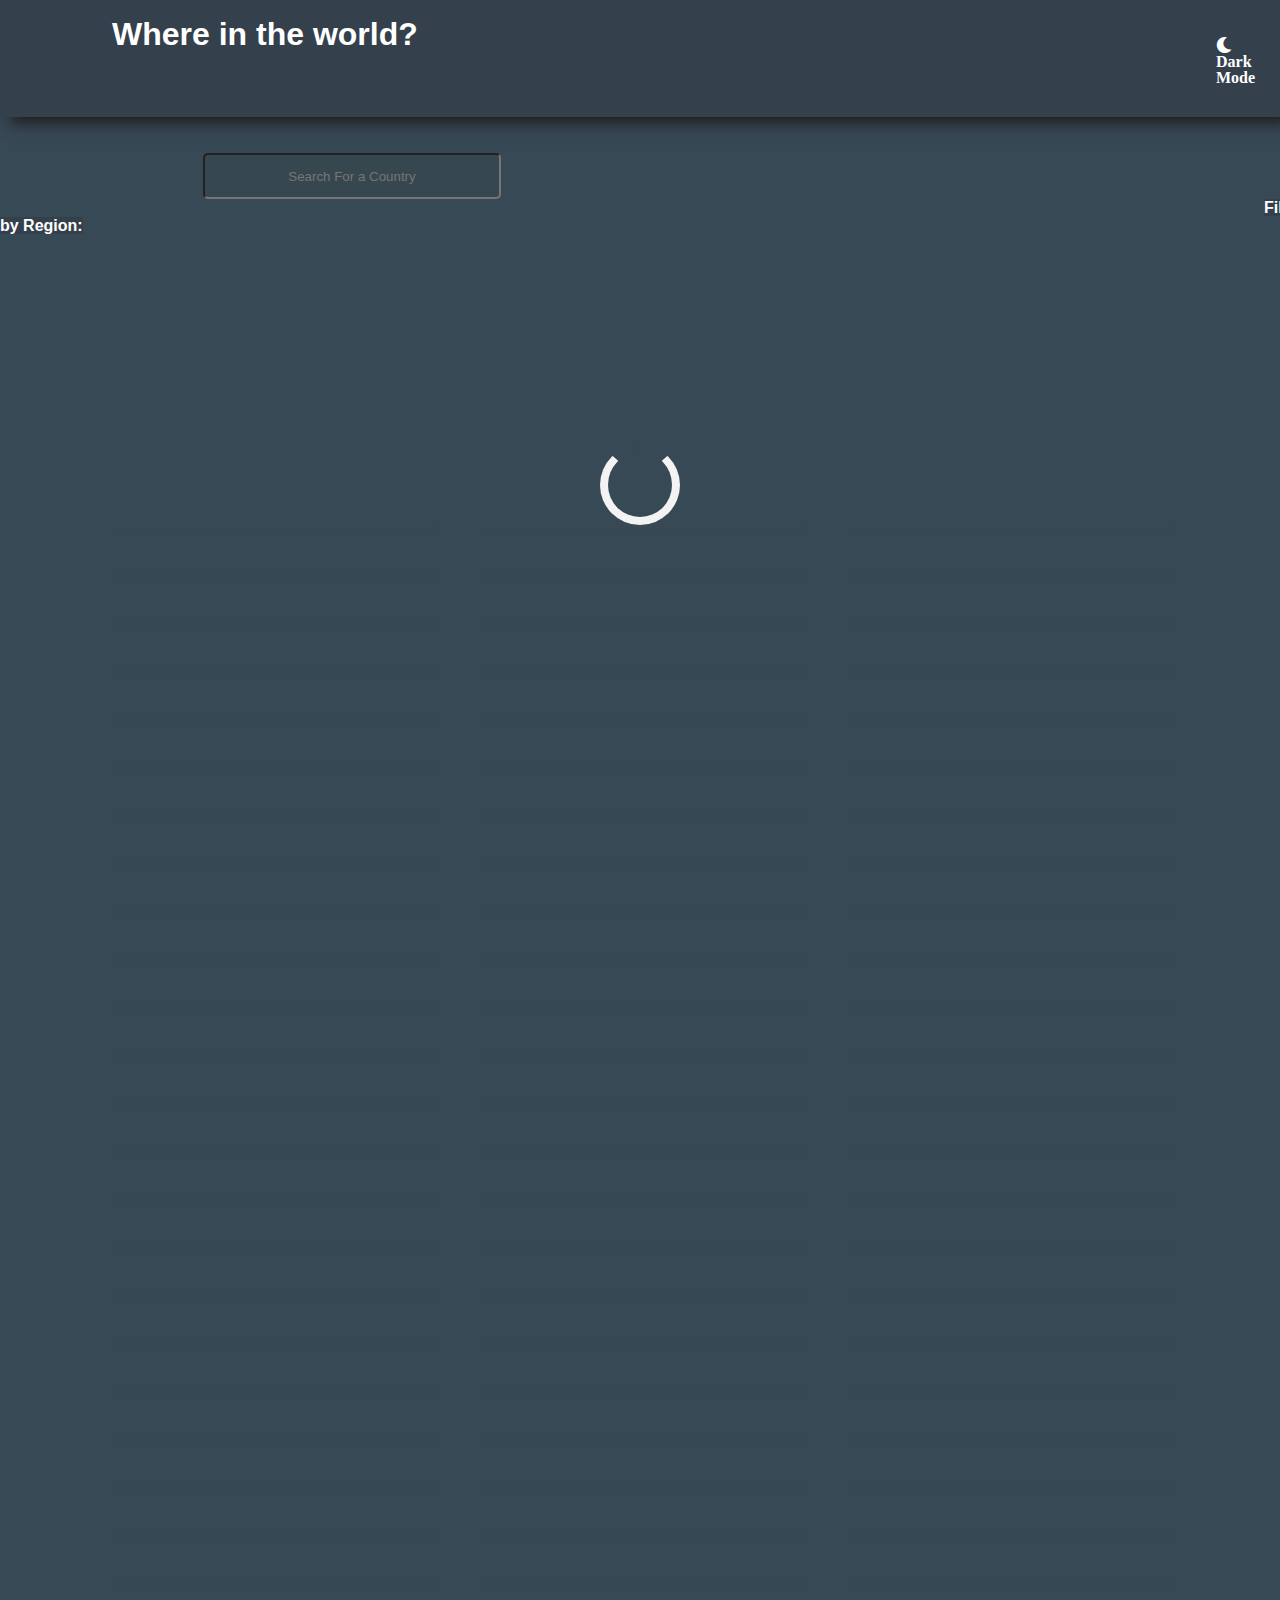
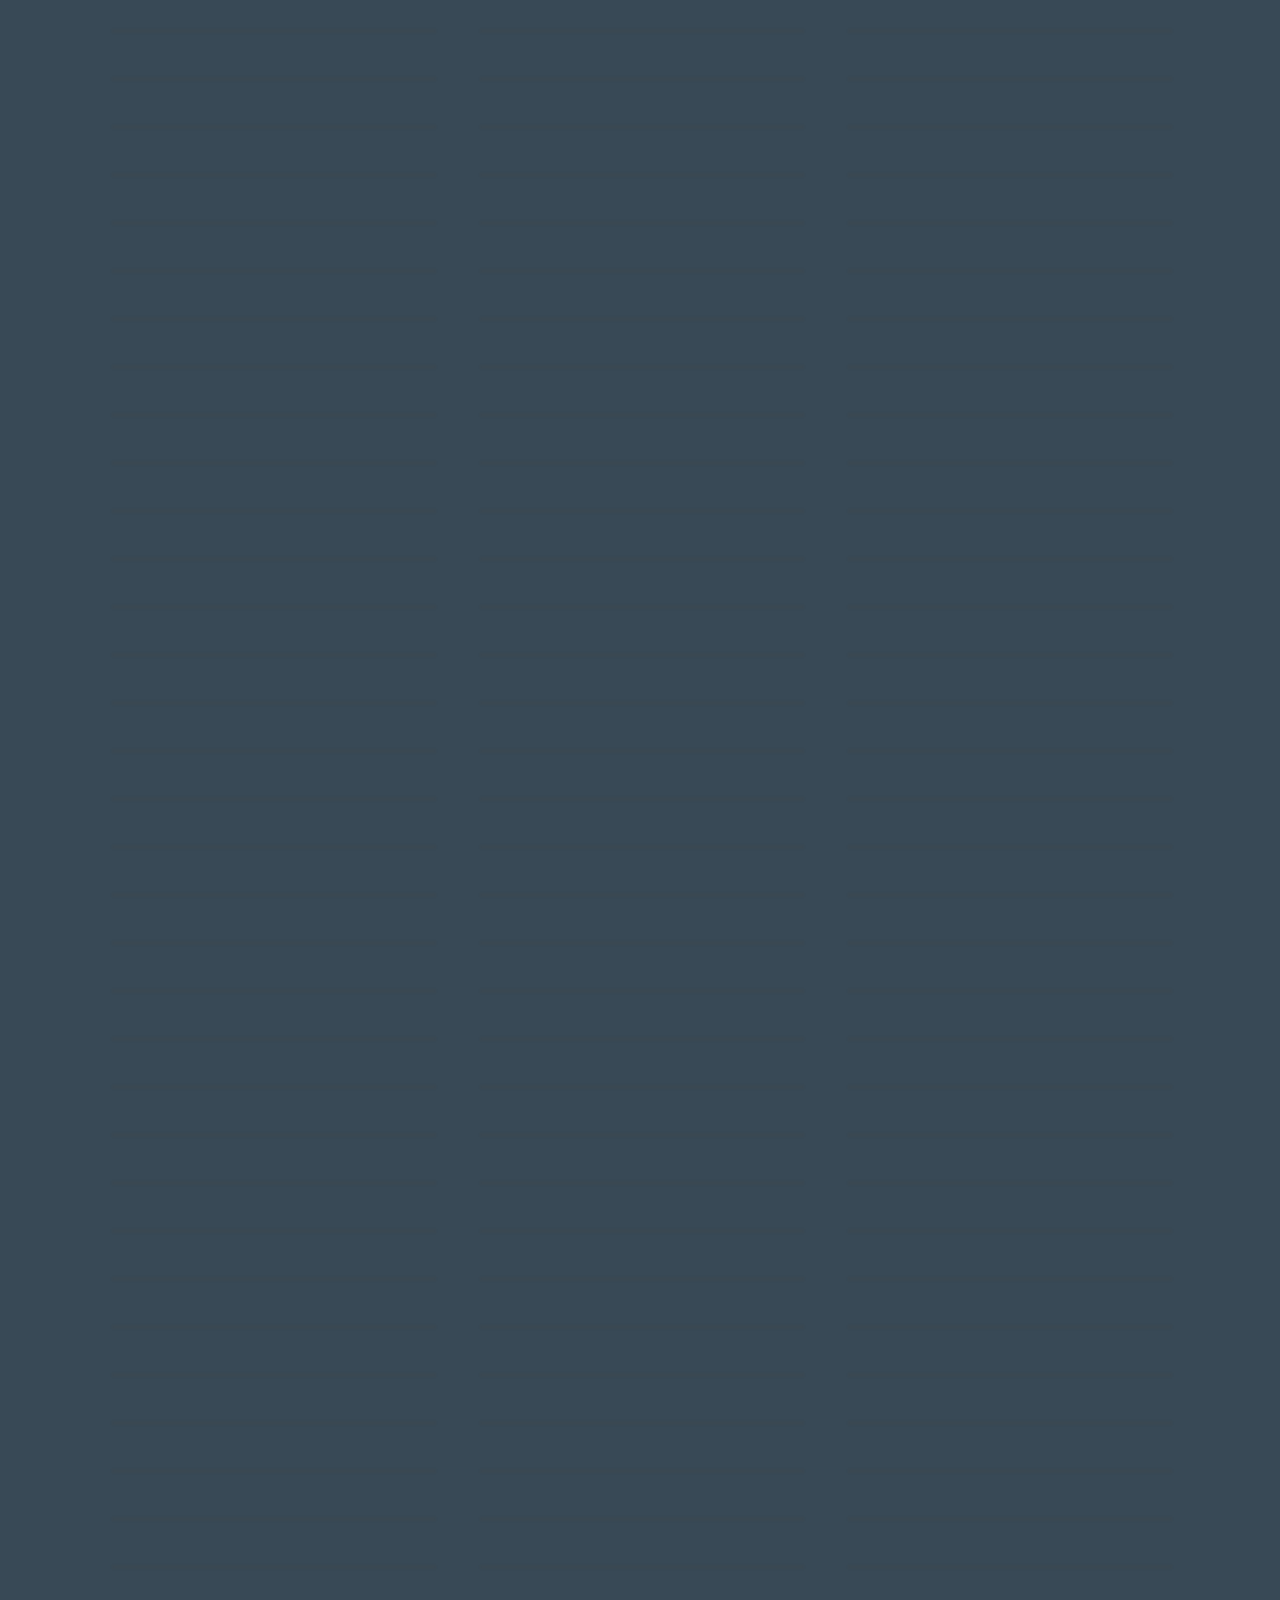
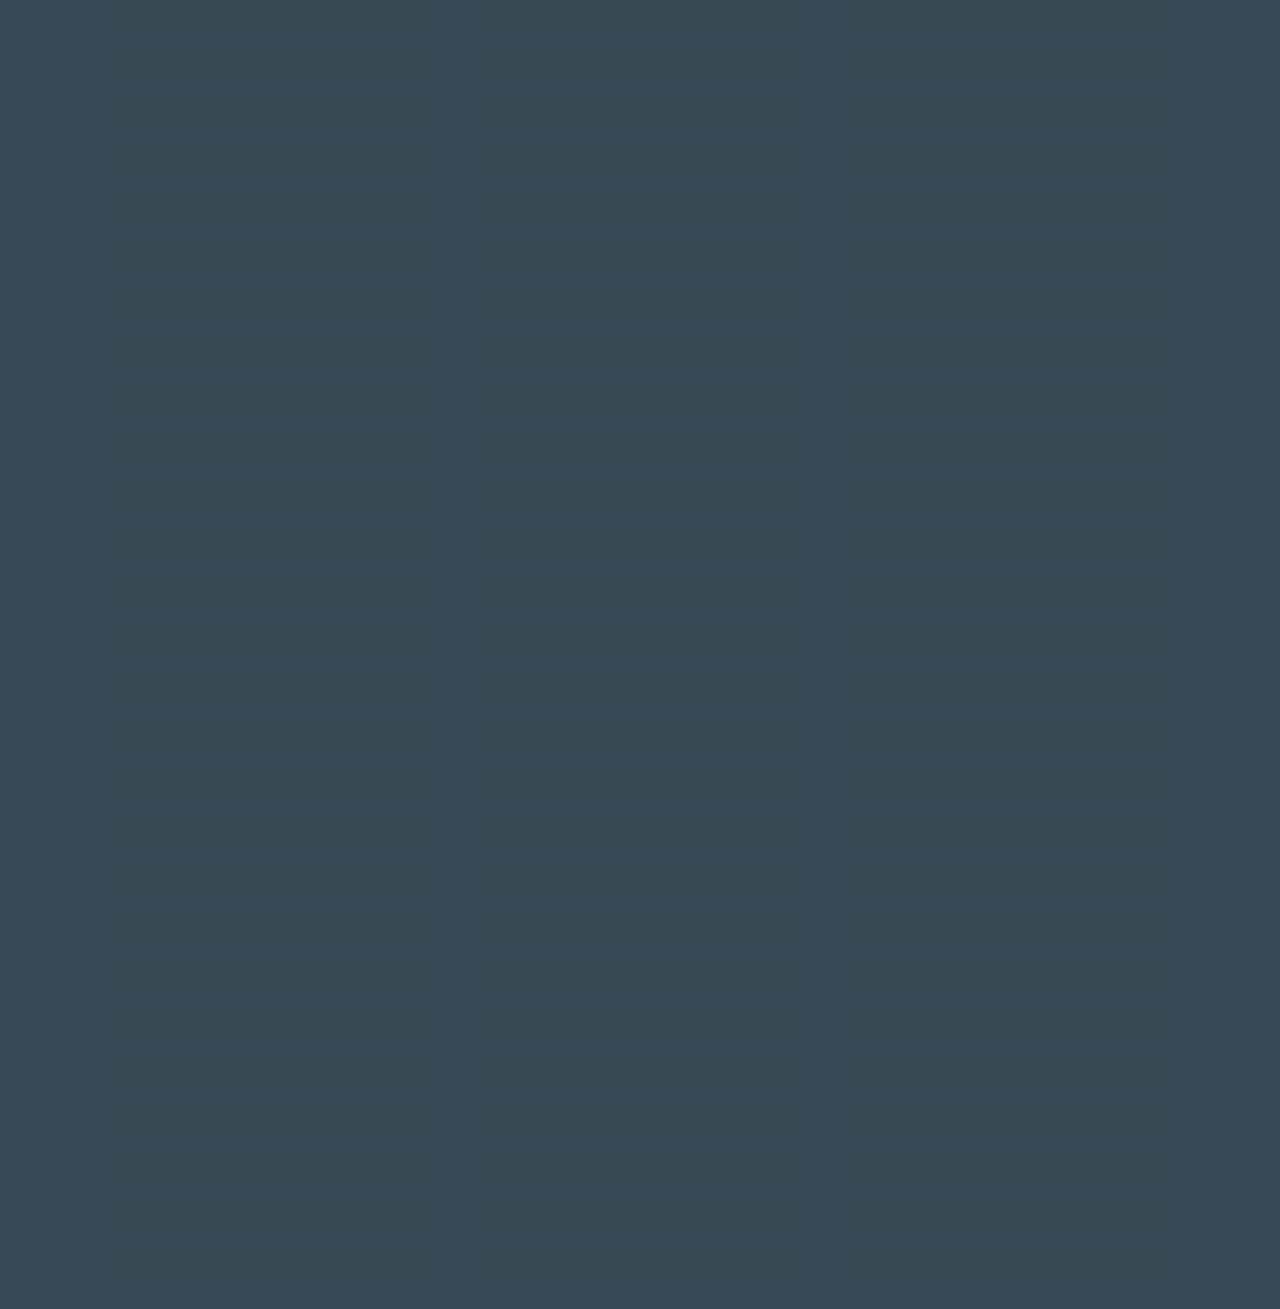
<file: index.html>
<!DOCTYPE html>
<html lang="en">

<head>
  <meta charset="UTF-8">
  <meta http-equiv="X-UA-Compatible" content="IE=edge">
  <meta name="viewport" content="width=device-width, initial-scale=1.0">
  <link rel="stylesheet" href="https://unicons.iconscout.com/release/v4.0.0/css/line.css">
  <link rel="stylesheet" href="stylesheet.css">
  <link
			href="https://cdnjs.cloudflare.com/ajax/libs/font-awesome/5.13.0/css/all.min.css"
			rel="stylesheet"/>
<title>Rest Countries</title>
  
</head>

<body class="body">
  <header class="header">
    <span>
      <h1>Where in the world?
        <p id="moon" class="moon" onclick="moon()"><i class="fas fa-moon">&nbsp;	Dark Mode</i></p>
      </h1>
    </span>
  </header><br><br>
  <button onclick="back()" id="back" class="backclass">Back</button>
  <button onclick="backagain()" id="backagain" class="backagainclass">Back</button>

  <input type="text" class="inputt" placeholder="Search For a Country"
    id="input"><i class="uil uil-search Search" id="Search" onclick="search()"></i><br>
    
  <span id="filter" class="wrapper">
    <span id="region"><b id="para">Filter by Region:</b><i class="uil uil-angle-down angel"
        style="background-color:var(--clr-gray-light)"></i>
      <div class="option" style="position: absolute">
      </div>
    </span>
  </span>
  <br><br>
  <div id="loading"></div>

  <div class="wrapper-grid" id="wrapper">


    <div id="container1" class="container"></div>
    <div id="container2" class="container"></div>
    <div id="container3" class="container"></div>
    <div id="container4" class="container"></div>
    <div id="container5" class="container"></div>
    <div id="container6" class="container"></div>
    <div id="container7" class="container"></div>
    <div id="container8" class="container"></div>
    <div id="container9" class="container"></div>
    <div id="container10" class="container"></div>
    <div id="container11" class="container"></div>
    <div id="container12" class="container"></div>
    <div id="container13" class="container"></div>
    <div id="container14" class="container"></div>
    <div id="container15" class="container"></div>
    <div id="container16" class="container"></div>
    <div id="container17" class="container"></div>
    <div id="container18" class="container"></div>
    <div id="container19" class="container"></div>
    <div id="container20" class="container"></div>
    <div id="container21" class="container"></div>
    <div id="container22" class="container"></div>
    <div id="container23" class="container"></div>
    <div id="container24" class="container"></div>
    <div id="container25" class="container"></div>
    <div id="container26" class="container"></div>
    <div id="container27" class="container"></div>
    <div id="container28" class="container"></div>
    <div id="container29" class="container"></div>
    <div id="container30" class="container"></div>
    <div id="container31" class="container"></div>
    <div id="container32" class="container"></div>
    <div id="container33" class="container"></div>
    <div id="container34" class="container"></div>
    <div id="container35" class="container"></div>
    <div id="container36" class="container"></div>
    <div id="container37" class="container"></div>
    <div id="container38" class="container"></div>
    <div id="container39" class="container"></div>
    <div id="container40" class="container"></div>
    <div id="container41" class="container"></div>
    <div id="container42" class="container"></div>
    <div id="container43" class="container"></div>
    <div id="container44" class="container"></div>
    <div id="container45" class="container"></div>
    <div id="container46" class="container"></div>
    <div id="container47" class="container"></div>
    <div id="container48" class="container"></div>
    <div id="container49" class="container"></div>
    <div id="container50" class="container"></div>
    <div id="container51" class="container"></div>
    <div id="container52" class="container"></div>
    <div id="container53" class="container"></div>
    <div id="container54" class="container"></div>
    <div id="container55" class="container"></div>
    <div id="container56" class="container"></div>
    <div id="container57" class="container"></div>
    <div id="container58" class="container"></div>
    <div id="container59" class="container"></div>
    <div id="container60" class="container"></div>
    <div id="container61" class="container"></div>
    <div id="container62" class="container"></div>
    <div id="container63" class="container"></div>
    <div id="container64" class="container"></div>
    <div id="container65" class="container"></div>
    <div id="container66" class="container"></div>
    <div id="container67" class="container"></div>
    <div id="container68" class="container"></div>
    <div id="container69" class="container"></div>
    <div id="container70" class="container"></div>
    <div id="container71" class="container"></div>
    <div id="container72" class="container"></div>
    <div id="container73" class="container"></div>
    <div id="container74" class="container"></div>
    <div id="container75" class="container"></div>
    <div id="container76" class="container"></div>
    <div id="container77" class="container"></div>
    <div id="container78" class="container"></div>
    <div id="container79" class="container"></div>
    <div id="container80" class="container"></div>
    <div id="container81" class="container"></div>
    <div id="container82" class="container"></div>
    <div id="container83" class="container"></div>
    <div id="container84" class="container"></div>
    <div id="container85" class="container"></div>
    <div id="container86" class="container"></div>
    <div id="container87" class="container"></div>
    <div id="container88" class="container"></div>
    <div id="container89" class="container"></div>
    <div id="container90" class="container"></div>
    <div id="container91" class="container"></div>
    <div id="container92" class="container"></div>
    <div id="container93" class="container"></div>
    <div id="container94" class="container"></div>
    <div id="container95" class="container"></div>
    <div id="container96" class="container"></div>
    <div id="container97" class="container"></div>
    <div id="container98" class="container"></div>
    <div id="container99" class="container"></div>
    <div id="container100" class="container"></div>
    <div id="container101" class="container"></div>
    <div id="container102" class="container"></div>
    <div id="container103" class="container"></div>
    <div id="container104" class="container"></div>
    <div id="container105" class="container"></div>
    <div id="container106" class="container"></div>
    <div id="container107" class="container"></div>
    <div id="container108" class="container"></div>
    <div id="container109" class="container"></div>
    <div id="container110" class="container"></div>
    <div id="container111" class="container"></div>
    <div id="container112" class="container"></div>
    <div id="container113" class="container"></div>
    <div id="container114" class="container"></div>
    <div id="container115" class="container"></div>
    <div id="container116" class="container"></div>
    <div id="container117" class="container"></div>
    <div id="container118" class="container"></div>
    <div id="container119" class="container"></div>
    <div id="container120" class="container"></div>
    <div id="container121" class="container"></div>
    <div id="container122" class="container"></div>
    <div id="container123" class="container"></div>
    <div id="container124" class="container"></div>
    <div id="container125" class="container"></div>
    <div id="container126" class="container"></div>
    <div id="container127" class="container"></div>
    <div id="container128" class="container"></div>
    <div id="container129" class="container"></div>
    <div id="container130" class="container"></div>
    <div id="container131" class="container"></div>
    <div id="container132" class="container"></div>
    <div id="container133" class="container"></div>
    <div id="container134" class="container"></div>
    <div id="container135" class="container"></div>
    <div id="container136" class="container"></div>
    <div id="container137" class="container"></div>
    <div id="container138" class="container"></div>
    <div id="container139" class="container"></div>
    <div id="container140" class="container"></div>
    <div id="container141" class="container"></div>
    <div id="container142" class="container"></div>
    <div id="container143" class="container"></div>
    <div id="container144" class="container"></div>
    <div id="container145" class="container"></div>
    <div id="container146" class="container"></div>
    <div id="container147" class="container"></div>
    <div id="container148"  class="container"></div>
    <div id="container149" class="container"></div>
    <div id="container150" class="container"></div>
    <div id="container151" class="container"></div>
    <div id="container152" class="container"></div>
    <div id="container153" class="container"></div>
    <div id="container154" class="container"></div>
    <div id="container155" class="container"></div>
    <div id="container156" class="container"></div>
    <div id="container157" class="container"></div>
    <div id="container158" class="container"></div>
    <div id="container159" class="container"></div>
    <div id="container160" class="container"></div>
    <div id="container161" class="container"></div>
    <div id="container162"  class="container"></div>
    <div id="container163"  class="container"></div>
    <div id="container164"  class="container"></div>
    <div id="container165"  class="container"></div>
    <div id="container166"  class="container"></div>
    <div id="container167"  class="container"></div>
    <div id="container168"  class="container"></div>
    <div id="container169"  class="container"></div>
    <div id="container170"  class="container"></div>
    <div id="container171"  class="container"></div>
    <div id="container172"  class="container"></div>
    <div id="container173"  class="container"></div>
    <div id="container174"  class="container"></div>
    <div id="container175"  class="container"></div>
    <div id="container176"  class="container"></div>
    <div id="container177"  class="container"></div>
    <div id="container178"  class="container"></div>
    <div id="container179"  class="container"></div>
    <div id="container180"  class="container"></div>
    <div id="container181"  class="container"></div>
    <div id="container182"  class="container"></div>
    <div id="container183"  class="container"></div>
    <div id="container184"  class="container"></div>
    <div id="container185"  class="container"></div>
    <div id="container186"  class="container"></div>
    <div id="container187"  class="container"></div>
    <div id="container188"  class="container"></div>
    <div id="container189"  class="container"></div>
    <div id="container190"  class="container"></div>
    <div id="container191"  class="container"></div>
    <div id="container192"  class="container"></div>
    <div id="container193"  class="container"></div>
    <div id="container194"  class="container"></div>
    <div id="container195"  class="container"></div>
    <div id="container196"  class="container"></div>
    <div id="container197"  class="container"></div>
    <div id="container198"  class="container"></div>
    <div id="container199"  class="container"></div>
    <div id="container200"  class="container"></div>
    <div id="container201"  class="container"></div>
    <div id="container202"  class="container"></div>
    <div id="container203"  class="container"></div>
    <div id="container204"  class="container"></div>
    <div id="container205"  class="container"></div>
    <div id="container206"  class="container"></div>
    <div id="container207"  class="container"></div>
    <div id="container208"  class="container"></div>
    <div id="container209"  class="container"></div>
    <div id="container210"  class="container"></div>
    <div id="container211" class="container"></div>
    <div id="container212" class="container"></div>
    <div id="container213" class="container"></div>
    <div id="container214" class="container"></div>
    <div id="container215" class="container"></div>
    <div id="container216" class="container"></div>
    <div id="container217" class="container"></div>
    <div id="container218" class="container"></div>
    <div id="container219" class="container"></div>
    <div id="container220" class="container"></div>
    <div id="container221" class="container"></div>
    <div id="container222" class="container"></div>
    <div id="container223" class="container"></div>
    <div id="container224" class="container"></div>
    <div id="container225" class="container"></div>
    <div id="container226" class="container"></div>
    <div id="container227" class="container"></div>
    <div id="container228" class="container"></div>
    <div id="container229" class="container"></div>
    <div id="container230" class="container"></div>
    <div id="container231" class="container"></div>
    <div id="container232" class="container"></div>
    <div id="container233" class="container"></div>
    <div id="container234" class="container"></div>
    <div id="container235" class="container"></div>
    <div id="container236" class="container"></div>
    <div id="container237" class="container"></div>
    <div id="container238" class="container"></div>
    <div id="container239" class="container"></div>
    <div id="container240" class="container"></div>
    <div id="container241" class="container"></div>
    <div id="container242" class="container"></div>
    <div id="container243" class="container"></div>
    <div id="container244" class="container"></div>
    <div id="container245" class="container"></div>
    <div id="container246" class="container"></div>
    <div id="container247" class="container"></div>
    <div id="container248" class="container"></div>
    <div id="container249" class="container"></div>
    <div id="container250" class="container"></div>


  </div>
</body>
<script src="app.js">
  

</script>
</html>
</file>
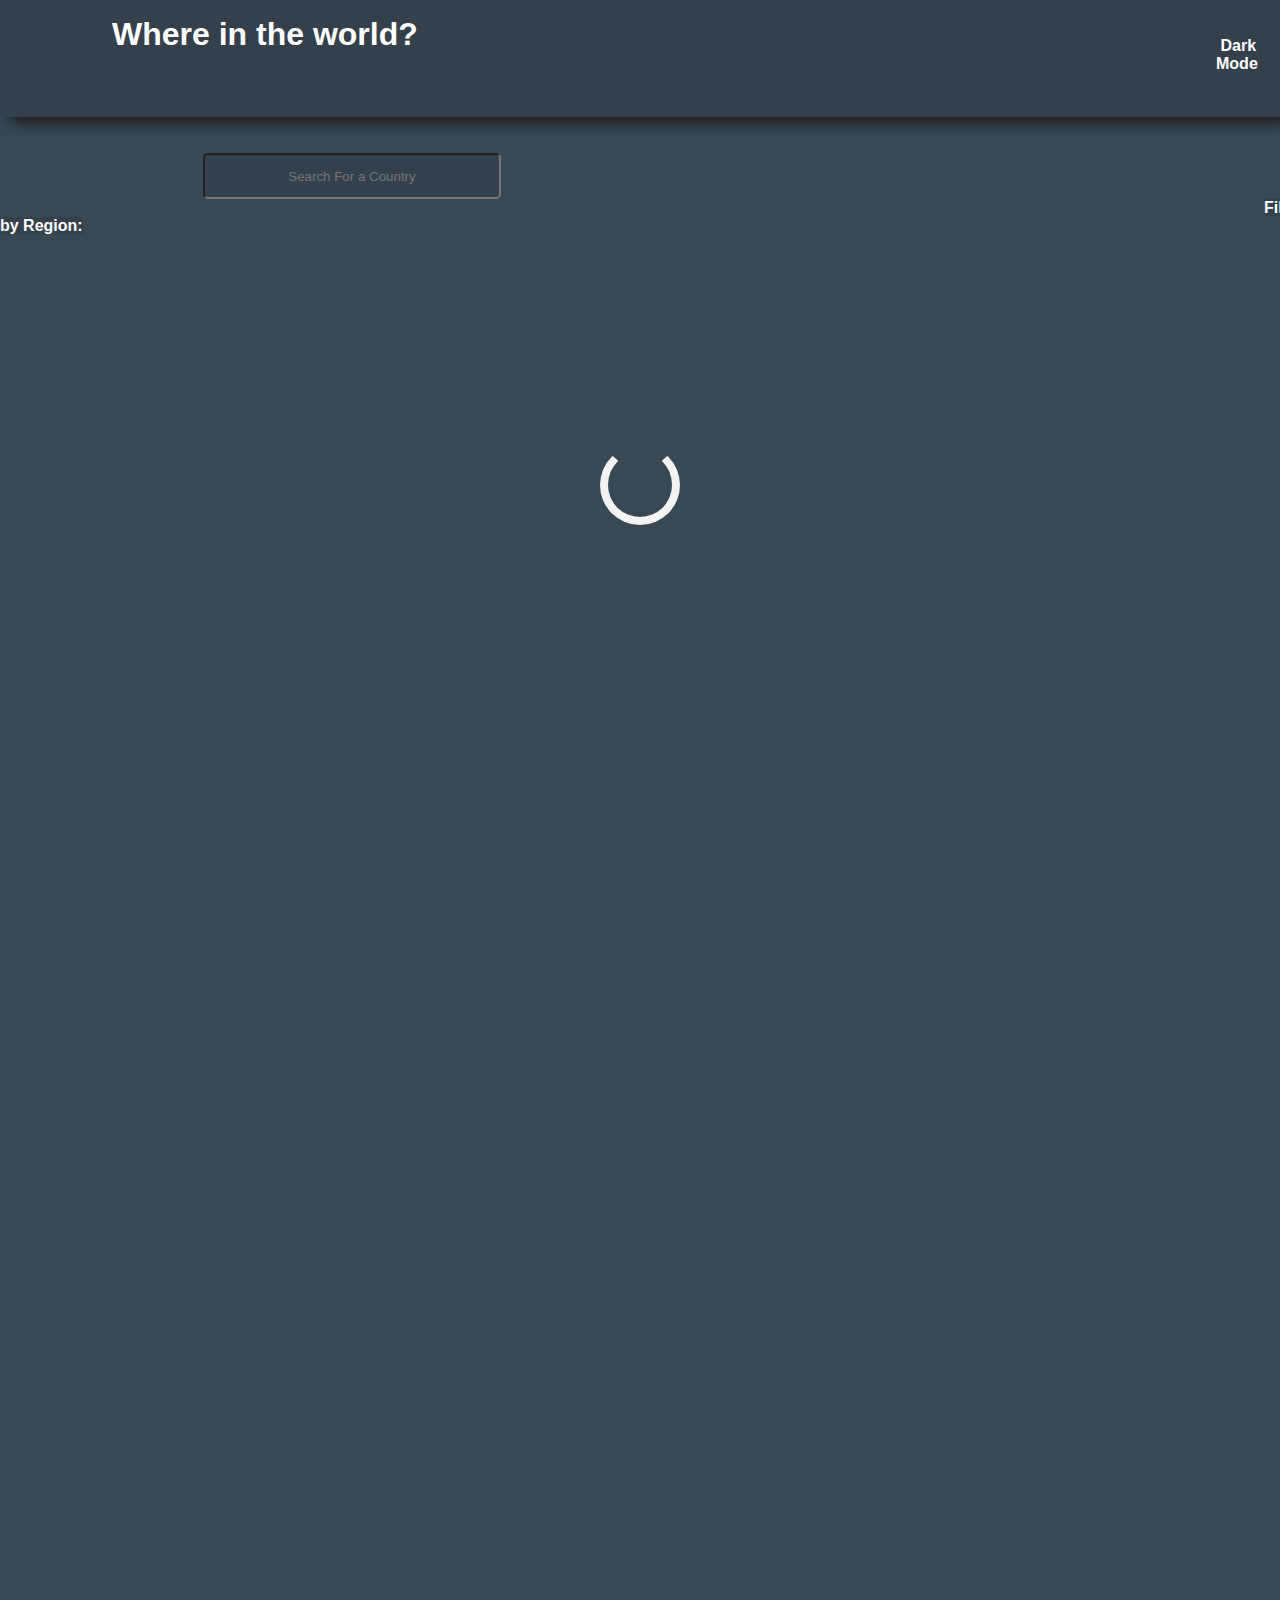
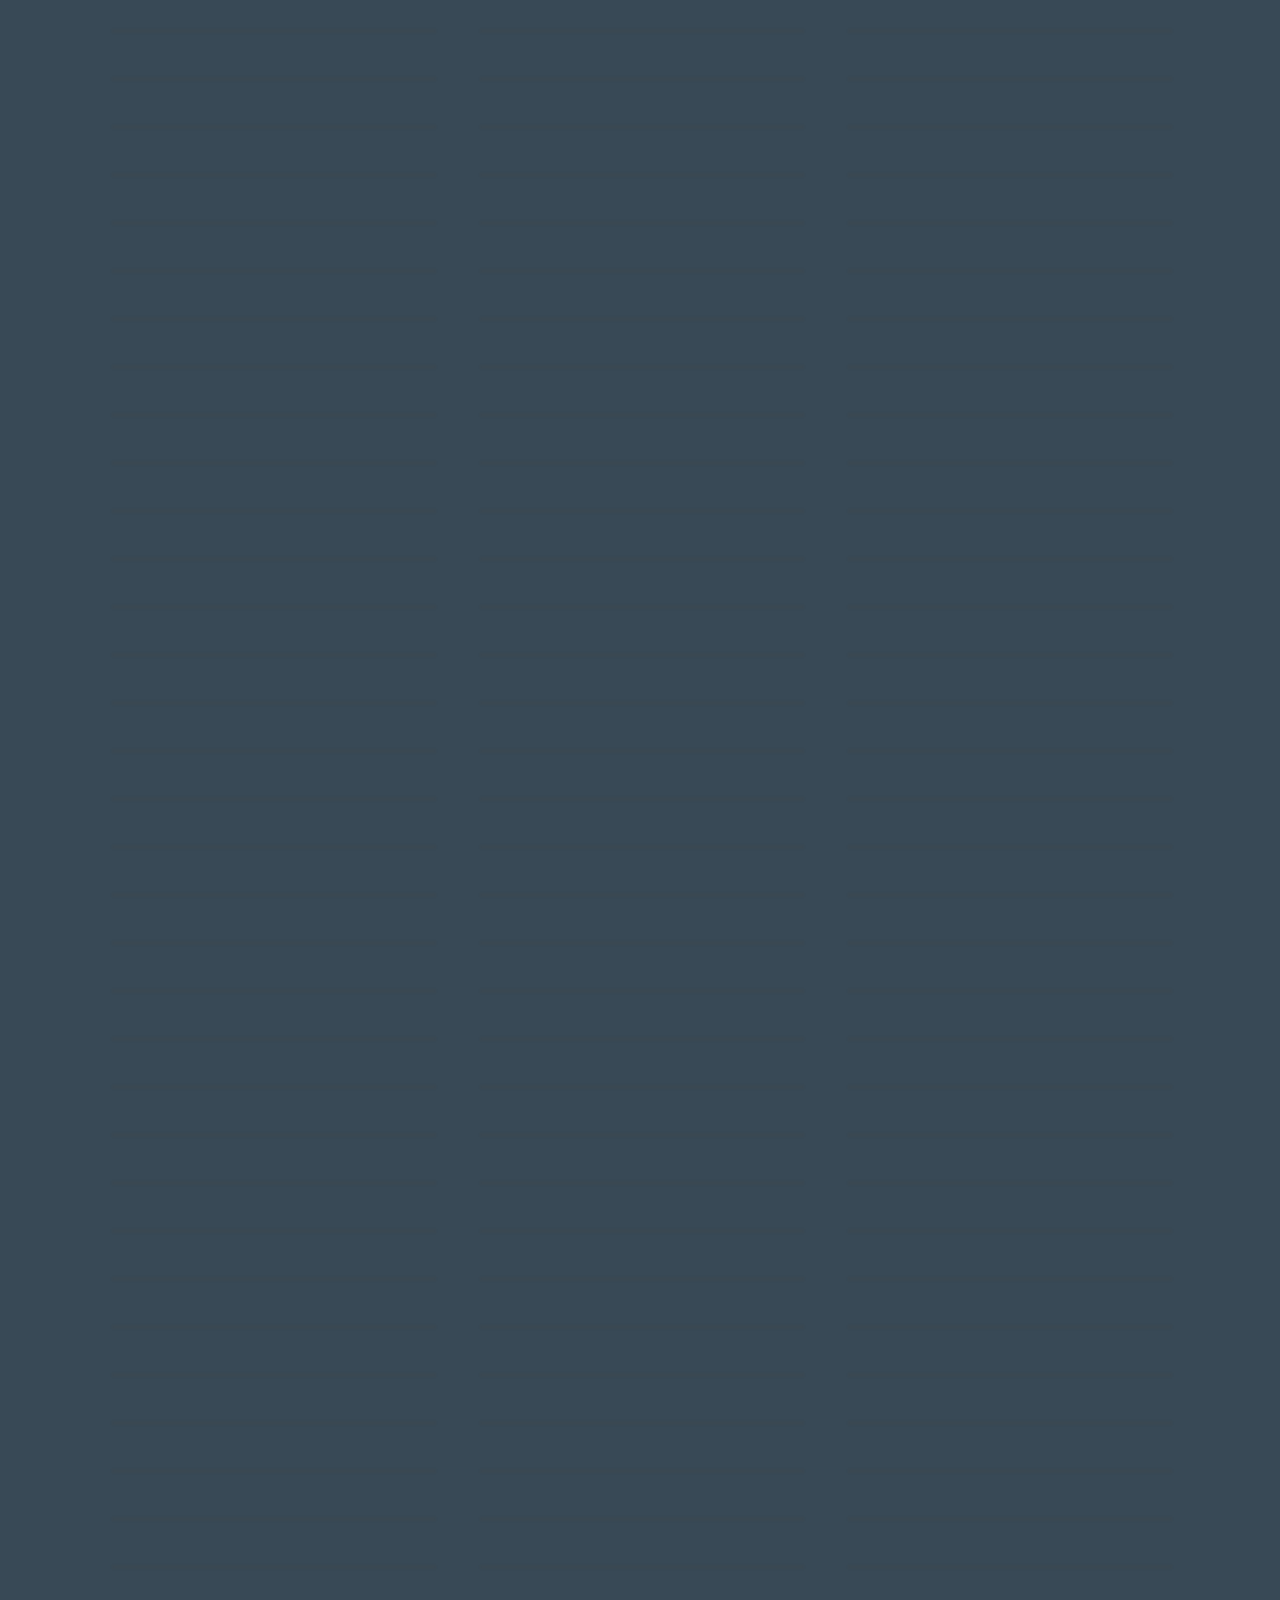
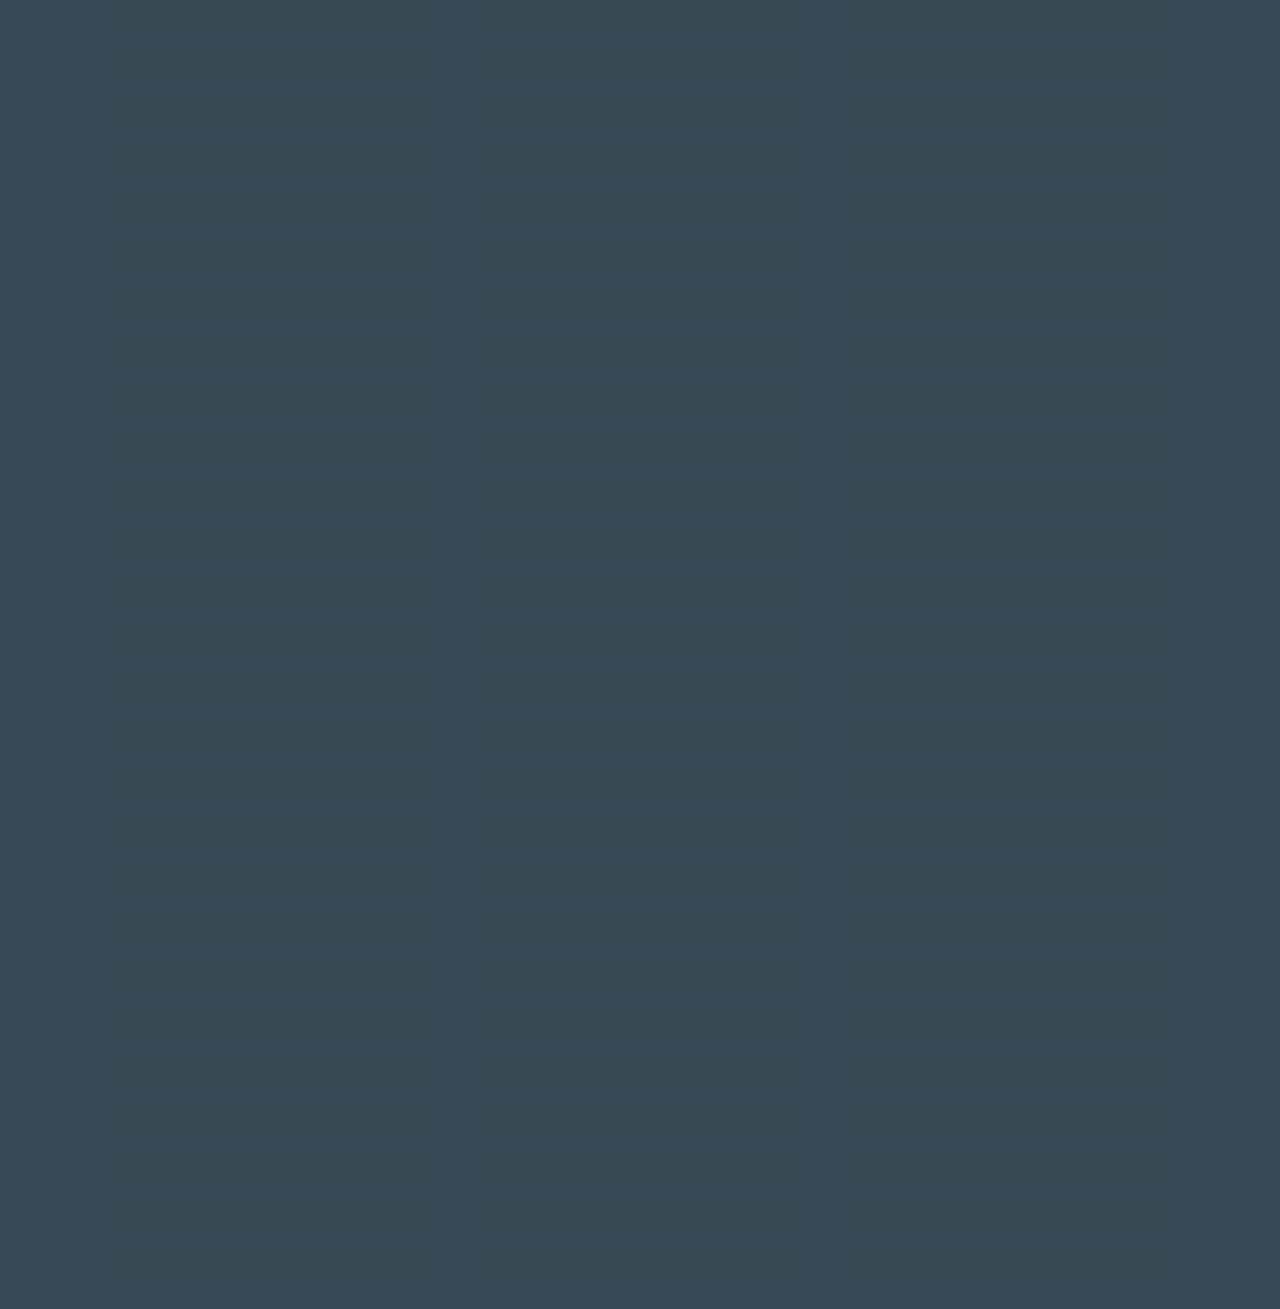
<file: country.html>
<!DOCTYPE html>
<html lang="en">

<head>
  <meta charset="UTF-8">
  <meta http-equiv="X-UA-Compatible" content="IE=edge">
  <meta name="viewport" content="width=device-width, initial-scale=1.0">
  <link rel="stylesheet" href="https://unicons.iconscout.com/release/v4.0.0/css/line.css">

  <title>Rest Countries</title>
  <style>
    * {
      margin: 0px;
      padding: 0px;
    }

    body {
      background-color: hsl(207, 21%, 28%);

    }

    header {
      width: 100vw;
      height: 13vh;
      background-color: hsl(210, 19%, 25%);
      box-shadow: 10px 6px 15px 0px rgb(29, 28, 28);
      color: white;
      font-family: 'Trebuchet MS', 'Lucida Sans Unicode', 'Lucida Grande', 'Lucida Sans', Arial, sans-serif;
    }

    h1 {
      font-size: 2rem;
      padding: 1rem;
      padding-left: 7rem;
      /* display: inline-block; */
    }

    #moon {
      margin-left: 68rem;
      font-size: 1rem;
      padding: 1rem;
      margin-top: -2rem;
      font-weight: 700;
    }

    #moon:hover {
      cursor: pointer;
    }

    :root {
      --clr-primary: #651fff;
      --clr-gray: #37474f;
      --clr-gray-light: #b0bec5;
    }

    * {
      box-sizing: border-box;
      font-family: "Open Sans", sans-serif;
      margin: 0;
      padding: 0;
    }


    .wrapper-grid {
      display: grid;
      grid-template-columns: repeat(auto-fit, 20rem);
      justify-content: center;
      grid-gap: 3rem;
      justify-content: center;
      align-content: center;
      overflow-x: hidden;
    }

    .container {
      /* overflow: hidden; */
      /* box-shadow: 0px 2px 8px 0px var(--clr-gray-light); */
      /* background-color: white; */
      /* text-align: center;
  border-radius: 1rem;
  position: relative;
  margin: 0.5rem; */
      background-color: hsl(210, 19%, 25%);
      border-radius: 10px;
      box-shadow: 2px 2px 2px 2px rgb(68 68 68 / 20%);
      /* height: 44vh; */
    }

    ul {
      list-style-type: none;

    }

    .profile-img {
      width: 8rem;
      clip-path: circle(60px at center);
      margin-top: 4.5rem;
    }

    .name {
      font-weight: bold;
      font-size: 1.5rem;
    }

    .description {
      margin: 1rem 2rem;
      font-size: 0.9rem;
    }

    input {
      height: 46px;
    width: 298px;
    margin-left: 203px;
    border-radius: 5px;
    text-align: center;
    }

    .Search {
      background-color: hsl(210, 19%, 25%);
      font-size: 24px;
      cursor: pointer;
    }

    .container.active {
      display: none;
    }

    .container.all {
      display: none;
    }

    #back {
      font-size: 24px;
      width: 8vw;
      height: 5vh;
      margin-left: 2rem;
      background-color: hsl(210, 19%, 25%);
      box-shadow: 0px 2px 6px 0px rgb(29 28 28);
      cursor: pointer;
      color: white;
    }
    #backagain{
      font-size: 24px;
      width: 8vw;
      height: 5vh;
      margin-left: 2rem;
      background-color: hsl(210, 19%, 25%);
      box-shadow: 0px 2px 6px 0px rgb(29 28 28);
      cursor: pointer;
      color: white;
      display: none;
    }

    #filter {
      margin-left: 79rem;
      cursor: pointer;
      background-color: hsl(210, 19%, 25%);
      color: white;
    }

    .wrapper.active .option {
      display: block;
      margin-left: 79rem;
      /* cursor: pointer; */
      background-color: hsl(210, 19%, 25%);
      width: 9vw;
    }

    /* .wrapper .angel{
  display: block;
} */
    .option {
      display: none;
    }

    .option li:hover {
      background-color: #b3b3b3;
      cursor: pointer;
      color: black;
      font-weight: 600;
    }
#filterbtn{
  width: 4vw;
    margin-left: 88rem;
    height: 5vh;
    display: none;
    background-color: hsl(210, 19%, 25%);
      box-shadow: 0px 2px 6px 0px rgb(29 28 28);
color: white;
cursor: pointer;
}

/* .imgallplus{
border:2px solid red;
} */
#imgall{
  width: 320px;
  height:38vh;
  border-radius: 10px;
cursor: pointer;
}
#loading {
    width: 2rem;
    height: 2rem;
    border: 8px solid #f3f3f3;
    border-top: 7px solid hsl(207, 21%, 28%);
    border-radius: 100%;
    margin: auto;
    display: none;
    animation: spin 1s infinite linear;
}
#loading.display {
    display: block;
    width: 80px;
	height: 80px;
    margin-top: 12rem;
}
@keyframes spin {
    from {
        transform: rotate(0deg);
    }
    to {
        transform: rotate(360deg);
    }
}
.mactive{
color: red;
}

    @media screen and (max-width:415px) {
header{
        width: 316vw;
        height: 35vh;
      }

      h1 {
        font-size: 5rem;
        padding-left: 4rem;
        padding-top: 6rem;
      }

      #moon {
        font-size: 3rem;
        margin-left: 875px;
        margin-top: -87px;
      }

      .container {
        height: 70vh;
    width: 998px;
    margin-left: -77px;
}
.wrapper-grid {
        margin-left: 259px;
    width: 687px;
      }
      #imgall{
        height: 51vh;
    width: 142vw;
}
input{
  height: 12vh;
    font-size: 98px;
    width: 254vw;
    margin-top: 62px;
    margin-left: 98px;
}
ul{
  font-size: 30px;
}
#Search{
  margin-left: 1053px;
    font-size: 88px;
    position: relative;
    top: -103px;
}

#region{
  font-size: 60px;
    margin-left: -1427px;
    padding-left: 170px;

}

.wrapper.active .option {
  margin-left: 25px;
    display: block;
    width: 71vw;
    padding-left: 20px;
}
    }
 </style>
</head>

<body>
  <header>
    <span>
      <h1>Where in the world?
        <p class="uil uil-moon" id="moon" class="moon" onclick="moon()">&nbsp;Dark Mode</p>
      </h1>
    </span>
  </header><br><br>
  <button onclick="back()" id="back">Back</button>
  <button onclick="backagain()" id="backagain">Back</button>

  <input type="text" style="background-color:hsl(210, 19%, 25%); color:white" placeholder="Search For a Country"
    id="input"><i class="uil uil-search Search" id="Search" onclick="search()"></i><br>
    <button id="filterbtn" onclick="back2()"   >Back</button>
  <span id="filter" class="wrapper">
    <span id="region"><b id="para">Filter by Region:</b><i class="uil uil-angle-down angel"
        style="background-color:var(--clr-gray-light)"></i>
      <div class="option">
      </div>
    </span>
  </span>
  <br><br>
  <div id="loading"></div>

  <div class="wrapper-grid" id="wrapper">


    <div id="container1" class="container"></div>
    <div id="container2" class="container"></div>
    <div id="container3" class="container"></div>
    <div id="container4" class="container"></div>
    <div id="container5" class="container"></div>
    <div id="container6" class="container"></div>
    <div id="container7" class="container"></div>
    <div id="container8" class="container"></div>
    <div id="container9" class="container"></div>
    <div id="container10" class="container"></div>
    <div id="container11" class="container"></div>
    <div id="container12" class="container"></div>
    <div id="container13" class="container"></div>
    <div id="container14" class="container"></div>
    <div id="container15" class="container"></div>
    <div id="container16" class="container"></div>
    <div id="container17" class="container"></div>
    <div id="container18" class="container"></div>
    <div id="container19" class="container"></div>
    <div id="container20" class="container"></div>
    <div id="container21" class="container"></div>
    <div id="container22" class="container"></div>
    <div id="container23" class="container"></div>
    <div id="container24" class="container"></div>
    <div id="container25" class="container"></div>
    <div id="container26" class="container"></div>
    <div id="container27" class="container"></div>
    <div id="container28" class="container"></div>
    <div id="container29" class="container"></div>
    <div id="container30" class="container"></div>
    <div id="container31" class="container"></div>
    <div id="container32" class="container"></div>
    <div id="container33" class="container"></div>
    <div id="container34" class="container"></div>
    <div id="container35" class="container"></div>
    <div id="container36" class="container"></div>
    <div id="container37" class="container"></div>
    <div id="container38" class="container"></div>
    <div id="container39" class="container"></div>
    <div id="container40" class="container"></div>
    <div id="container41" class="container"></div>
    <div id="container42" class="container"></div>
    <div id="container43" class="container"></div>
    <div id="container44" class="container"></div>
    <div id="container45" class="container"></div>
    <div id="container46" class="container"></div>
    <div id="container47" class="container"></div>
    <div id="container48" class="container"></div>
    <div id="container49" class="container"></div>
    <div id="container50" class="container"></div>
    <div id="container51" class="container"></div>
    <div id="container52" class="container"></div>
    <div id="container53" class="container"></div>
    <div id="container54" class="container"></div>
    <div id="container55" class="container"></div>
    <div id="container56" class="container"></div>
    <div id="container57" class="container"></div>
    <div id="container58" class="container"></div>
    <div id="container59" class="container"></div>
    <div id="container60" class="container"></div>
    <div id="container61" class="container"></div>
    <div id="container62" class="container"></div>
    <div id="container63" class="container"></div>
    <div id="container64" class="container"></div>
    <div id="container65" class="container"></div>
    <div id="container66" class="container"></div>
    <div id="container67" class="container"></div>
    <div id="container68" class="container"></div>
    <div id="container69" class="container"></div>
    <div id="container70" class="container"></div>
    <div id="container71" class="container"></div>
    <div id="container72" class="container"></div>
    <div id="container73" class="container"></div>
    <div id="container74" class="container"></div>
    <div id="container75" class="container"></div>
    <div id="container76" class="container"></div>
    <div id="container77" class="container"></div>
    <div id="container78" class="container"></div>
    <div id="container79" class="container"></div>
    <div id="container80" class="container"></div>
    <div id="container81" class="container"></div>
    <div id="container82" class="container"></div>
    <div id="container83" class="container"></div>
    <div id="container84" class="container"></div>
    <div id="container85" class="container"></div>
    <div id="container86" class="container"></div>
    <div id="container87" class="container"></div>
    <div id="container88" class="container"></div>
    <div id="container89" class="container"></div>
    <div id="container90" class="container"></div>
    <div id="container91" class="container"></div>
    <div id="container92" class="container"></div>
    <div id="container93" class="container"></div>
    <div id="container94" class="container"></div>
    <div id="container95" class="container"></div>
    <div id="container96" class="container"></div>
    <div id="container97" class="container"></div>
    <div id="container98" class="container"></div>
    <div id="container99" class="container"></div>
    <div id="container100" class="container"></div>
    <div id="container101" class="container"></div>
    <div id="container102" class="container"></div>
    <div id="container103" class="container"></div>
    <div id="container104" class="container"></div>
    <div id="container105" class="container"></div>
    <div id="container106" class="container"></div>
    <div id="container107" class="container"></div>
    <div id="container108" class="container"></div>
    <div id="container109" class="container"></div>
    <div id="container110" class="container"></div>
    <div id="container111" class="container"></div>
    <div id="container112" class="container"></div>
    <div id="container113" class="container"></div>
    <div id="container114" class="container"></div>
    <div id="container115" class="container"></div>
    <div id="container116" class="container"></div>
    <div id="container117" class="container"></div>
    <div id="container118" class="container"></div>
    <div id="container119" class="container"></div>
    <div id="container120" class="container"></div>
    <div id="container121" class="container"></div>
    <div id="container122" class="container"></div>
    <div id="container123" class="container"></div>
    <div id="container124" class="container"></div>
    <div id="container125" class="container"></div>
    <div id="container126" class="container"></div>
    <div id="container127" class="container"></div>
    <div id="container128" class="container"></div>
    <div id="container129" class="container"></div>
    <div id="container130" class="container"></div>
    <div id="container131" class="container"></div>
    <div id="container132" class="container"></div>
    <div id="container133" class="container"></div>
    <div id="container134" class="container"></div>
    <div id="container135" class="container"></div>
    <div id="container136" class="container"></div>
    <div id="container137" class="container"></div>
    <div id="container138" class="container"></div>
    <div id="container139" class="container"></div>
    <div id="container140" class="container"></div>
    <div id="container141" class="container"></div>
    <div id="container142" class="container"></div>
    <div id="container143" class="container"></div>
    <div id="container144" class="container"></div>
    <div id="container145" class="container"></div>
    <div id="container146" class="container"></div>
    <div id="container147" class="container"></div>
    <div id="container148"  class="container"></div>
    <div id="container149" class="container"></div>
    <div id="container150" class="container"></div>
    <div id="container151" class="container"></div>
    <div id="container152" class="container"></div>
    <div id="container153" class="container"></div>
    <div id="container154" class="container"></div>
    <div id="container155" class="container"></div>
    <div id="container156" class="container"></div>
    <div id="container157" class="container"></div>
    <div id="container158" class="container"></div>
    <div id="container159" class="container"></div>
    <div id="container160" class="container"></div>
    <div id="container161" class="container"></div>
    <div id="container162"  class="container"></div>
    <div id="container163"  class="container"></div>
    <div id="container164"  class="container"></div>
    <div id="container165"  class="container"></div>
    <div id="container166"  class="container"></div>
    <div id="container167"  class="container"></div>
    <div id="container168"  class="container"></div>
    <div id="container169"  class="container"></div>
    <div id="container170"  class="container"></div>
    <div id="container171"  class="container"></div>
    <div id="container172"  class="container"></div>
    <div id="container173"  class="container"></div>
    <div id="container174"  class="container"></div>
    <div id="container175"  class="container"></div>
    <div id="container176"  class="container"></div>
    <div id="container177"  class="container"></div>
    <div id="container178"  class="container"></div>
    <div id="container179"  class="container"></div>
    <div id="container180"  class="container"></div>
    <div id="container181"  class="container"></div>
    <div id="container182"  class="container"></div>
    <div id="container183"  class="container"></div>
    <div id="container184"  class="container"></div>
    <div id="container185"  class="container"></div>
    <div id="container186"  class="container"></div>
    <div id="container187"  class="container"></div>
    <div id="container188"  class="container"></div>
    <div id="container189"  class="container"></div>
    <div id="container190"  class="container"></div>
    <div id="container191"  class="container"></div>
    <div id="container192"  class="container"></div>
    <div id="container193"  class="container"></div>
    <div id="container194"  class="container"></div>
    <div id="container195"  class="container"></div>
    <div id="container196"  class="container"></div>
    <div id="container197"  class="container"></div>
    <div id="container198"  class="container"></div>
    <div id="container199"  class="container"></div>
    <div id="container200"  class="container"></div>
    <div id="container201"  class="container"></div>
    <div id="container202"  class="container"></div>
    <div id="container203"  class="container"></div>
    <div id="container204"  class="container"></div>
    <div id="container205"  class="container"></div>
    <div id="container206"  class="container"></div>
    <div id="container207"  class="container"></div>
    <div id="container208"  class="container"></div>
    <div id="container209"  class="container"></div>
    <div id="container210"  class="container"></div>
    <div id="container211" class="container"></div>
    <div id="container212" class="container"></div>
    <div id="container213" class="container"></div>
    <div id="container214" class="container"></div>
    <div id="container215" class="container"></div>
    <div id="container216" class="container"></div>
    <div id="container217" class="container"></div>
    <div id="container218" class="container"></div>
    <div id="container219" class="container"></div>
    <div id="container220" class="container"></div>
    <div id="container221" class="container"></div>
    <div id="container222" class="container"></div>
    <div id="container223" class="container"></div>
    <div id="container224" class="container"></div>
    <div id="container225" class="container"></div>
    <div id="container226" class="container"></div>
    <div id="container227" class="container"></div>
    <div id="container228" class="container"></div>
    <div id="container229" class="container"></div>
    <div id="container230" class="container"></div>
    <div id="container231" class="container"></div>
    <div id="container232" class="container"></div>
    <div id="container233" class="container"></div>
    <div id="container234" class="container"></div>
    <div id="container235" class="container"></div>
    <div id="container236" class="container"></div>
    <div id="container237" class="container"></div>
    <div id="container238" class="container"></div>
    <div id="container239" class="container"></div>
    <div id="container240" class="container"></div>
    <div id="container241" class="container"></div>
    <div id="container242" class="container"></div>
    <div id="container243" class="container"></div>
    <div id="container244" class="container"></div>
    <div id="container245" class="container"></div>
    <div id="container246" class="container"></div>
    <div id="container247" class="container"></div>
    <div id="container248" class="container"></div>
    <div id="container249" class="container"></div>
    <div id="container250" class="container"></div>


  </div>
</body>
<script>
  // function time(){
  // body.innerHTML=`Hello`;

  // }
  //   setTimeout(time(),4000)
  const loader = document.querySelector("#loading");

//   function displayLoading() {
//     loader.classList.add("display");
//     // to stop loading after some time
//     setTimeout(() => {
//         loader.classList.remove("display");
//     },2000);
// }
  let moonelem = document.getElementById("moon");
  function getdata() {
  // displayLoading();
   loader.classList.add("display");

    url = 'https://restcountries.com/v3.1/all';
    fetch(url).then((response) => {

      return response.json();
    }).then((data) => {
      datastore = data;
      console.log(data);
      console.log(data[0]);
      console.log(data[0].flags.png);
      // console.log(data[0].borders[0]);
      console.log(data[0].name.nativeName.isl);
      loader.classList.remove("display");
 for (let index = 1; index<=250; index++) {

        document.getElementById(`container${index}`).innerHTML = `<img src="${data[index].flags.png}" class="imgall${index}" id=imgall><br>
    <p class="name${index}" id="pid" style="color:white;font-size: 2rem;font-weight:700";
    font-weight: 600;">${data[index].name.common}</p><br><br>
    <ul style="color:white;" class="list${index}"><li><b>Population:<b>${data[index].population}</li><li>Region:${data[index].region}</li><li>Capital:${data[index].capital}</li></ul>`
      document.getElementById(`container${index}`).onclick=function(){document.getElementById('wrapper').style.visibility = 'hidden';
      
      document.getElementById(`container${index}`).setAttribute(
          "style", " visibility:visible; position:absolute;margin-left:2rem;background-color:hsl(207,21%,28%");
          store=index;
          document.getElementById(`container${index}`).innerHTML = `<img src="${data[index].flags.png}" class="imgall${index}" id=imgall><br>
    <p class="name${index}" id="pid" style="color:white;font-size: 2rem;font-weight:700";
    font-weight: 600;">${data[index].name.common}</p><br><br>
    <ul style="color:white;" class="list${index}"><li><b Style="color:black;font-weight:800">Population: </b>${data[index].population}</li><br><li><b Style="color:black;font-weight:800">Region:</b> ${data[index].region}</li><br><li><b Style="color:black;font-weight:800">Capital:</b> ${data[index].capital}</li><br>
      <li><b Style="color:black;font-weight:800">Independent:</b> ${data[index].independent}</li>
      </ul><ul style="color:white;" class="more${index}"><li><b Style="color:black;font-weight:800">Subregion: </b>${data[index].subregion}</li><br><li><b Style="color:black;font-weight:800">Continents: </b>${data[index].continents}</li><br><li><b Style="color:black;font-weight:800">Landlocked:</b> ${data[index].landlocked}</li></ul>
      <button id='btn${index}' ><a style="color: inherit;text-decoration: none" href="${data[index].maps.googleMaps}" target="blank">Check in Map</button>
`
document.getElementById('wrapper').setAttribute(
          "style", "height:20vh;width:30vw");
        document.querySelector(`.imgall${index}`).setAttribute(
          "style", "    height: 50vh; width: 33vw;");
          document.querySelector(`.name${index}`).setAttribute(
          "style", "margin-left: 36rem;color:white;font-size: -11rem;margin-top:-24rem;font-weight: 700;font-size: 2rem;");
          document.querySelector(`.list${index}`).setAttribute(
          "style", "margin-left: 36rem;color: white;");
          document.querySelector(`.more${index}`).setAttribute(
          "style", "margin-top: -7rem;margin-left: 52rem;color: white;");
          document.querySelector(`#btn${index}`).setAttribute(
          "style", "height: 8vh;margin-left: 42rem;margin-top: 3rem;width: 15vw;font-size: 2rem;background-color: #0079c1;color: white;border-radius: 20px;font-weight: 600;");
document.getElementById('input').style.display = "none";
document.getElementById('Search').style.display = "none";
        document.getElementById("backagain").style.display = 'block';
document.getElementById('back').style.display='none';
        
};
    
    }
    })
  
  }
 
  function backagain(){
    document.getElementById(`container${store}`).innerHTML = `<img src="${datastore[store].flags.png}" class="imgall${store}" id=imgall><br>
    <p class="name${store}" id="pid" style="color:white;font-size: 2rem;font-weight:700";
    font-weight: 600;">${datastore[store].name.common}</p><br><br>
    <ul style="color:white;" class="list${store}"><li><b>Population:<b>${datastore[store].population}</li><li>Region:${datastore[store].region}</li><li>Capital:${datastore[store].capital}</li></ul>`
      document.getElementById('wrapper').removeAttribute(
          "style", "height:20vh;width:30vw");
    document.getElementById('wrapper').style.visibility = 'visible';
    document.getElementById(`container${store}`).removeAttribute("style", " visibility:visible; position:absolute;margin-left:2rem");
    document.getElementById('input').style.display = "block";
    document.getElementById('Search').setAttribute(
      "style", "display:block; position:absolute;margin-left:12rem;margin-top:-2rem");
    document.getElementById("backagain").style.display = 'none';
    document.querySelector(`.imgall${store}`).removeAttribute(
          "style", "height: 55vh; width: 33vw;");
          // document.querySelector(`.name${store}`).setAttribute(
          // "style", "color:white");
          document.querySelector(`.name${store}`).removeAttribute(
          "style", "margin-left:36rem;font-size:-11rem;margin-top:-24rem;font-weight: 700;font-size: 2rem;");
          document.querySelector(`.name${store}`).setAttribute(
          "style", "color:white;font-size: 2rem;font-weight:700");
          document.querySelector(`.list${store}`).removeAttribute(
          "style", "margin-left: 36rem");
          document.querySelector(`.list${store}`).setAttribute(
          "style", "color:white");
          document.querySelector(`.more${index}`).removeAttribute(
          "style", "margin-top: -7rem;margin-left: 52rem;color: white;");
        

  }
  function filter() {
    let country = ["Asia", 'Europe', 'Americas', 'Oceania', 'Africa'];
    let option = document.querySelector('.option');

    country.forEach(element => {
      let li = `<br><li style="list-style: none;overflow:hidden" onclick="update(this)" >${element}</li>`
      option.insertAdjacentHTML('beforeend', li);

    });
let wrapper = document.querySelector(".wrapper");
    let selectbtn = document.querySelector('#region')
    selectbtn.addEventListener("click", () => {
      wrapper.classList.toggle('active');
    });
  }
  document.getElementById("back").style.display = 'none';
  getdata();
  filter();
  function search() {
    let input = document.getElementById('input');
    let container = document.querySelector('.container');
    for (let k = 1; k <=212; k++) {
      if (input.value === `${datastore[k].name.common}`) {
        ka = k;
        document.getElementById('wrapper').style.visibility = 'hidden';
        // alert(`${input.value} Found`);
        document.getElementById(`container${k}`).style.visibility = 'visible';
        document.getElementById(`container${k}`).setAttribute(
          "style", " visibility:visible; position:absolute;margin-left:2rem");
        input.value = "";
        document.getElementById('input').style.display = "none";
        document.getElementById('Search').style.display = "none";
        document.getElementById("back").style.display = 'block';
    }
    // else{
    //   alert('not found');
    //   break;
    // }
}
    // alert(`Sorry! ${input.value} is not there in our country list.`);
}
  function back() {
    document.getElementById('wrapper').style.visibility = 'visible';
    document.getElementById(`container${ka}`).removeAttribute("style", " visibility:visible; position:absolute;margin-left:2rem");
    document.getElementById('input').style.display = "block";
    document.getElementById('Search').setAttribute(
      "style", "display:block; position:absolute;margin-left:12rem;margin-top:-2rem");
    document.getElementById("back").style.display = 'none';

  }
function back2(){
  location.reload();  
}
  function moon() {
    document.getElementById('moon').innerHTML='Dark Mode';
    // let moonelem = document.getElementById("moon");
    // let body = document.querySelector('body');
    let moonn=document.querySelector('#moon');
    moonn.classList.toggle('mactive');
    // body.style.backgroundColor='white';
    // moonelem.style.color = "black";
    document.querySelector('.mactive').innerHTML='Light Mode';
    document.getElementsByClassName('container').style.display='none';

  }


  function update(selectedcou){
    // let bt=`<button onclick="update(this)" >Back</button>`;
    //   region.insertAdjacentHTML('beforeend',bt);
    document.getElementById('filterbtn').style.display='block';
    wrapper.classList.remove('active');
    let selectbtn = document.getElementById('para');
    console.log(selectedcou.innerText);
    selectbtn.innerText = selectedcou.innerText;
    if (`${selectedcou.innerText}`=='Asia') {
 for (let k = 1; k <=250; k++) {
        if (`${datastore[k].region}` != 'Asia') {
          document.getElementById(`container${k}`).style.display='none';
}
else{
  document.getElementById(`container${k}`).style.display='block';
 }
 }
}
    else if(`${selectedcou.innerText}` == 'Europe'){
for (let k = 1; k <=250; k++) {
        if (`${datastore[k].region}` != 'Europe')
{
  document.getElementById(`container${k}`).style.display='none';
}
else{
  document.getElementById(`container${k}`).style.display='block';
}

    }
  }
  else if(`${selectedcou.innerText}` == 'Africa'){
for (let k = 1; k <=250; k++) {
        if (`${datastore[k].region}` != 'Africa')
{
  document.getElementById(`container${k}`).style.display='none';
}
else{
  document.getElementById(`container${k}`).style.display='block';
}
  }}
  else if(`${selectedcou.innerText}` == 'Americas'){
for (let k = 1; k <=250; k++) {
        if (`${datastore[k].region}` != 'Americas')
{
  document.getElementById(`container${k}`).style.display='none';
}
else{
  document.getElementById(`container${k}`).style.display='block';
}
  }}
  else if(`${selectedcou.innerText}` == 'Oceania'){
for (let k = 1; k <=250; k++) {
        if (`${datastore[k].region}` != 'Oceania')
{
  document.getElementById(`container${k}`).style.display='none';
}
else{
  document.getElementById(`container${k}`).style.display='block';
}
  }}
  }
function countryclick(){
  // document.getElementById('wrapper').style.visibility='hidden';
  document.getElementById(`container${index2}`).style.backgroundColor="red";
  alert('i am here');
  console.log(index2);
}

</script>
</html>
</file>
<file: stylesheet.css>
* {
    margin: 0px;
    padding: 0px;
  }

  body {
    background-color: hsl(207, 21%, 28%);
	font-family: "Nunito Sans", sans-serif;

  }

  header {
    width: 100vw;
    height: 13vh;
    background-color: hsl(210, 19%, 25%);
    box-shadow: 10px 6px 15px 0px rgb(29, 28, 28);
    color: white;
    font-family: 'Trebuchet MS', 'Lucida Sans Unicode', 'Lucida Grande', 'Lucida Sans', Arial, sans-serif;
  }

  h1 {
    font-size: 2rem;
    padding: 1rem;
    padding-left: 7rem;
    /* display: inline-block; */
  }

  #moon {
    margin-left: 68rem;
    font-size: 1rem;
    padding: 1rem;
    margin-top: -2rem;
    font-weight: 700;
  }

  #moon:hover {
    cursor: pointer;
  }

  :root {
    --clr-primary: #651fff;
    --clr-gray: #37474f;
    --clr-gray-light: #b0bec5;
  }

  * {
    box-sizing: border-box;
    font-family: "Open Sans", sans-serif;
    margin: 0;
    padding: 0;
  }


  .wrapper-grid {
    display: grid;
    grid-template-columns: repeat(auto-fit, 20rem);
    justify-content: center;
    grid-gap: 3rem;
    justify-content: center;
    align-content: center;
    overflow-x: hidden;
  }

  .container {
   background-color: hsl(210, 19%, 25%);
    border-radius: 10px;
    box-shadow: 2px 2px 2px 2px rgb(68 68 68 / 20%);
   }
ul {
    list-style-type: none;

  }

  .profile-img {
    width: 8rem;
    clip-path: circle(60px at center);
    margin-top: 4.5rem;
  }

  .name {
    font-weight: bold;
    font-size: 1.5rem;
  }

  .description {
    margin: 1rem 2rem;
    font-size: 0.9rem;
  }

  input {
    height: 46px;
  width: 298px;
  margin-left: 203px;
  border-radius: 5px;
  text-align: center;
  }

  .Search {
    background-color: hsl(210, 19%, 25%);
    font-size: 24px;
    cursor: pointer;
  }

  .container.active {
    display: none;
  }

  .container.all {
    display: none;
  }

  #back {
    font-size: 24px;
    width: 8vw;
    height: 5vh;
    margin-left: 2rem;
    background-color: hsl(210, 19%, 25%);
    box-shadow: 0px 2px 6px 0px rgb(29 28 28);
    cursor: pointer;
    color: white;

  }
  #backagain{
    font-size: 24px;
    width: 8vw;
    height: 5vh;
    margin-left: 2rem;
    background-color: hsl(210, 19%, 25%);
    box-shadow: 0px 2px 6px 0px rgb(29 28 28);
    cursor: pointer;
    color: white;
    display: none;
  }

  #filter {
    margin-left: 79rem;
    cursor: pointer;
    background-color: hsl(210, 19%, 25%);
    color: white;
  }

  .wrapper.active .option {
    display: block;
    margin-left: 79rem;
    /* cursor: pointer; */
    background-color: hsl(210, 19%, 25%);
    width: 9vw;
  }

  
  .option {
    display: none;
  }

  .option li:hover {
    background-color: #b3b3b3;
    cursor: pointer;
    color: black;
    font-weight: 600;
  }
#filterbtn{
width: 4vw;
  margin-left: 88rem;
  height: 5vh;
  display: none;
  background-color: hsl(210, 19%, 25%);
    box-shadow: 0px 2px 6px 0px rgb(29 28 28);
color: white;
cursor: pointer;
}


#imgall{
width: 320px;
height:38vh;
border-radius: 10px;
cursor: pointer;
}
#loading {
  width: 2rem;
  height: 2rem;
  border: 8px solid #f3f3f3;
  border-top: 7px solid hsl(207, 21%, 28%);
  border-radius: 100%;
  margin: auto;
  display: none;
  animation: spin 1s infinite linear;
}
#loading.display {
  display: block;
  width: 80px;
  height: 80px;
  margin-top: 12rem;
}
@keyframes spin {
  from {
      transform: rotate(0deg);
  }
  to {
      transform: rotate(360deg);
  }
}
.mactive{
color: black !important;
background-color: white !important;
}
.mactive2{
    color: white !important;
background-color: black !important;
}
.inputt{
    background-color:var( --clr-gray); 
}
  @media screen and (max-width:415px) {
header{
      width: 316vw;
      height: 35vh;
    }

    h1 {
      font-size: 5rem;
      padding-left: 4rem;
      padding-top: 6rem;
    }

    #moon {
      font-size: 3rem;
      margin-left: 875px;
      margin-top: -87px;
    }

    .container {
      height: 70vh;
  width: 998px;
  margin-left: -77px;
}
.wrapper-grid {
      margin-left: 259px;
  width: 687px;
    }
    #imgall{
      height: 51vh;
  width: 142vw;
}
input{
height: 12vh;
  font-size: 98px;
  width: 254vw;
  margin-top: 62px;
  margin-left: 98px;
}
ul{
font-size: 30px;
}
#Search{
margin-left: 1053px;
  font-size: 88px;
  position: relative;
  top: -103px;
}

#region{
font-size: 60px;
  margin-left: -1427px;
  padding-left: 170px;

}
.wrapper.active .option {
margin-left: 25px;
  display: block;
  width: 71vw;
  padding-left: 20px;
}
}
</file>
